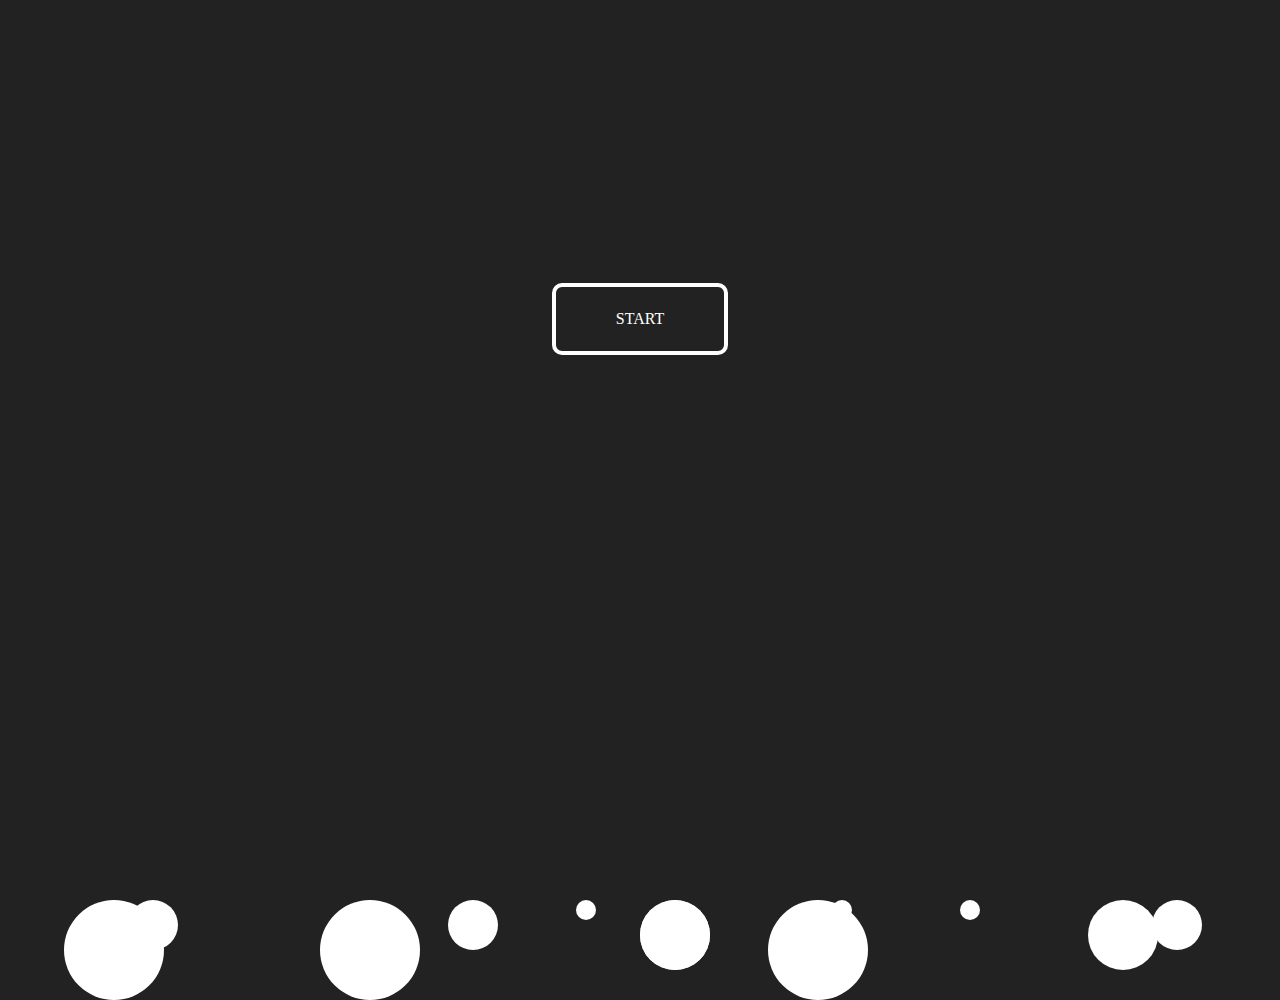
<file: 1start/index.html>
<!DOCTYPE html>
<html lang="en">

<head>

    <!-- Bootstrap -->
    <link rel="stylesheet" href="../bootstrap-5.1.3-dist/css/bootstrap.min.css">
    <!-- custom CSS -->
    <link rel="stylesheet" href="animation/style.css">
    <link rel="stylesheet" href="style.css">
    <!-- script -->
    <script defer src="js.js"></script>
    <meta charset="UTF-8">
    <meta http-equiv="X-UA-Compatible" content="IE=edge">
    <meta name="viewport" content="width=device-width, initial-scale=1.0">
    <title>Planetary Weight</title>
</head>

<body>

    <!-- ANIMATED... -->
    <header id="header" class="container-header">
        <div class="fondo">
            <span class="uno delay-1"></span>
            <span class="dos"></span>
            <span class="tres delay-5"></span>
            <span class="cuatro delay-1"></span>

            <span class="uno delay-3"></span>
            <span class="dos delay-7"></span>
            <span class="tres delay-5"></span>
            <span class="cuatro delay-4"></span>

            <span class="uno delay-2"></span>
            <span class="dos delay-3"></span>
            <span class="tres delay-6"></span>
            <span class="cuatro delay-3"></span>
        </div>
    </header>

    <!-- START -->
    <div class="btn">
        <button class="btn --sl" id="btnStart"> START </button>
    </div>



</body>

</html>
</file>
<file: 1start/style.css>
* {
    margin: 0;
    padding: 0;
    box-sizing: border-box;
}

body {
    background-color: #222;
}

.btn {
    display: block;
}

.--sl {
    border-radius: 10px;
    border: #ffffff 4px solid;
    font-family: cursive;
    background-color: #222;
    color: #fff;
    padding: 20px 60px 20px 60px;
    display: block;
    margin-left: auto;
    margin-right: auto;
    margin-top: 22%;
    transition: all 0.8s ease-in-out;

}

.--sl:hover{
    color: #fff;
    }
</file>
<file: 1start/animation/style.css>
/* Header animated */
.fondo {
    position: absolute;
    width: 100%;
    height: 100%;
    top: 0;
    left: 0;
    z-index: -1;
}

span.uno,
span.dos,
span.tres,
span.cuatro {
    border: 0;
    border-radius: 100px;
    display: block;
    position: absolute;
    bottom: 0;
    left: 0;
    background-color: rgb(255, 255, 255);
    animation: vuelta 7s linear infinite normal both;
}

span.uno {
    width: 100px;
    height: 100px;
    bottom: -100px;
    background-color: #ffffff;
}

span.dos {
    width: 70px;
    height: 70px;
    bottom: -70px;
    background-color: #ffffff;
}

span.tres {
    width: 50px;
    height: 50px;
    bottom: -50px;
    background-color: #ffffff;
}

span.cuatro {
    width: 20px;
    height: 20px;
    bottom: -20px;
    background-color: #ffffff;
}

@keyframes vuelta {
    from {
        transform: rotate(0deg);
        bottom: 0;
        opacity: 0;
    }

    5% {
        opacity: 1;
    }

    60% {
        opacity: 1;
    }

    to {
        transform: rotate(360deg);
        bottom: calc(100% + 100%);
    }
}

.fondo span:nth-child(1) {
    left: 5%;
}

.fondo span:nth-child(2) {
    left: 50%;
}

.fondo span:nth-child(3) {
    left: 35%;
}

.fondo span:nth-child(4) {
    left: 75%;
}

.fondo span:nth-child(5) {
    left: 25%;
}

.fondo span:nth-child(6) {
    left: 85%;
}

.fondo span:nth-child(7) {
    left: 90%;
}

.fondo span:nth-child(8) {
    left: 65%;
}

.fondo span:nth-child(9) {
    left: 60%;
}

.fondo span:nth-child(10) {
    left: 50%;
}

.fondo span:nth-child(11) {
    left: 10%;
}

.fondo span:nth-child(12) {
    left: 45%;
}

span.delay-1 {
    animation-delay: 1s;
}

span.delay-2 {
    animation-delay: 2s;
}

span.delay-3 {
    animation-delay: 3s;
}

span.delay-4 {
    animation-delay: 4s;
}

span.delay-5 {
    animation-delay: 5s;
}

span.delay-6 {
    animation-delay: 6s;
}

span.delay-7 {
    animation-delay: 7s;
}
</file>
